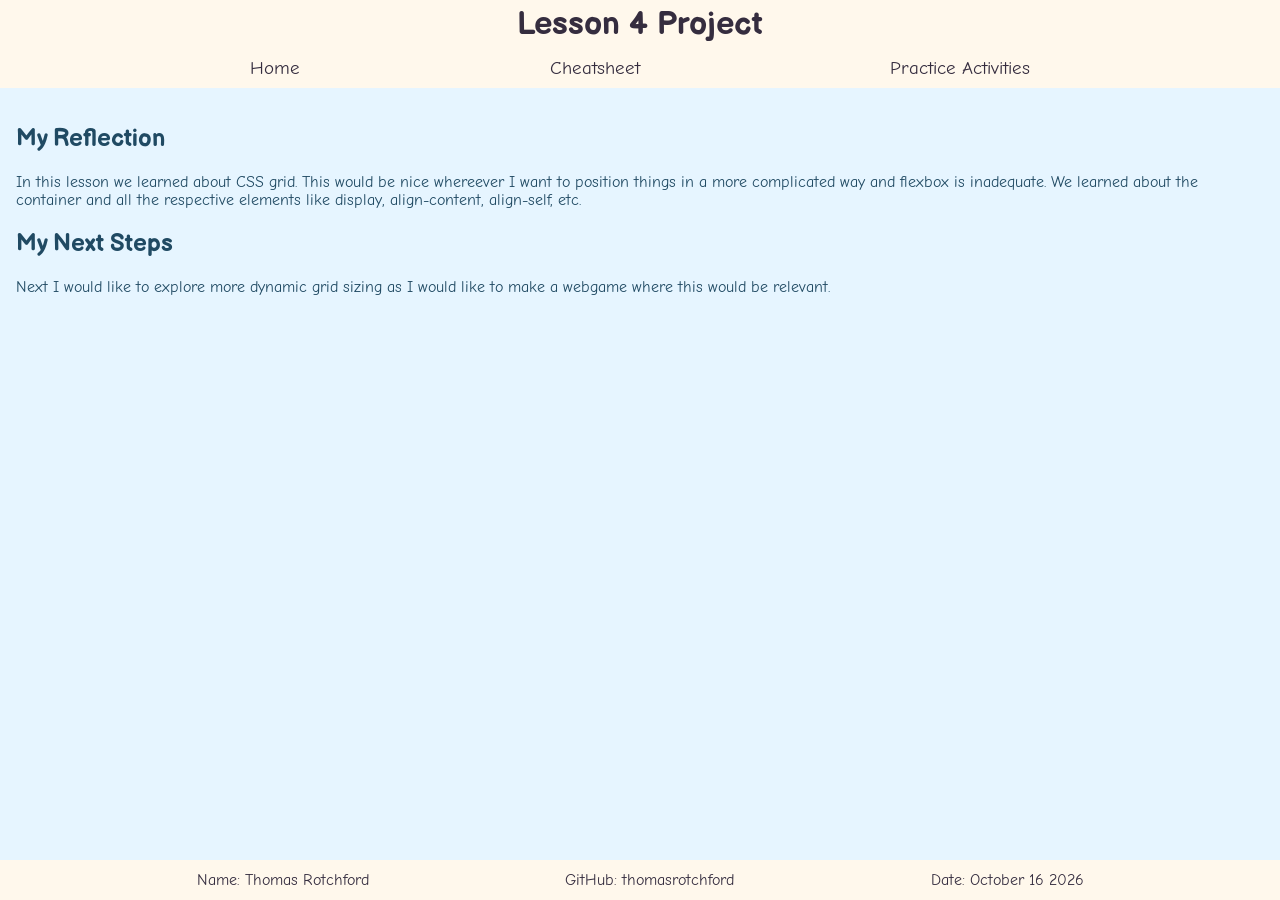
<file: index.html>
<!DOCTYPE html>
<html lang="en">
<head>
    <meta charset="UTF-8">
    <meta name="author" content="Thomas Rotchford">
    <meta name="description" content="Lesson 4 project">
    <meta name="keywords" content="HTML, CSS, WebDev">
    <link rel="stylesheet" href="css/style.css">
    <title>Lesson 4 Project</title>
</head>

<body>
    <header>
        <h1>Lesson 4 Project</h1>
    </header>

    <nav>
        <a href="index.html">Home</a>
        <a href="grid-cheatsheet.html">Cheatsheet</a>
        <a href="https://github.com/thomasrotchford/CIS233DA-Project3">Practice Activities</a>
    </nav>

    <main>
        
        <h2>My Reflection</h2>

          <p>
                In this lesson we learned about CSS grid. 
                This would be nice whereever I want to position things in a more complicated way and flexbox is inadequate. We learned about the container and all the respective elements like display, align-content, align-self, etc.
          </p>

        <h2>My Next Steps</h2>

        <p>
            Next I would like to explore more dynamic grid sizing as I would like to make a webgame where this would be relevant.
        </p>

    </main>

    <footer>
        <p>Name: Thomas Rotchford</p>
        <p>GitHub: thomasrotchford</p>
        <p>Date: October 16 2026</p>
    </footer>
</body>
</html>
</file>
<file: css/style.css>
/*
Name: Thomas Rotchford
Course and Section: CIS233DA 27491 
Instructor: Brian Thurber
*/

@import url('https://fonts.googleapis.com/css2?family=Balsamiq+Sans:wght@400;700&family=Comic+Neue:wght@400;700&display=swap');

@font-face {
  font-family: 'Comic Mono';
  src: url('https://cdn.jsdelivr.net/gh/dtinth/comic-mono-font@master/ComicMono.ttf') format('truetype');
  font-display: swap;
}

:root {
  /* Background colors */
  --bg-main: #fff8ec;
  --bg-secondary: #e6f5ff;
  --bg-tertiary: #f4e8ff;

  /* Text colors */
  --text-main: #352d3f;
  --text-secondary: #204a63;
  --text-tertiary: #57366a;

  /* Fonts */
  --font-main: 'Comic Neue', 'Comic Sans MS', 'Trebuchet MS', sans-serif;
  --font-heading: 'Balsamiq Sans', 'Comic Sans MS', 'Trebuchet MS', sans-serif;
  --font-code: 'Comic Mono', 'Courier New', 'Lucida Console', monospace;
}

/* General styling */
* {
  box-sizing: border-box;
}

/* Body grid layout */
body {
  display: grid;
  grid-template-columns: 1fr;
  grid-template-rows: 3em 2.5em auto 2.5em;
  height: 100vh;
  margin: 0;
  overflow: hidden;

  background-color: var(--bg-main);
  color: var(--text-main);
  font-family: var(--font-main);
}

/* Header */
header {
  grid-row: 1;
  background-color: var(--bg-dark);
  color: var(--text-light);

  display: flex;
  justify-content: center;
  align-items: center;
}

/* Navigation */
nav {
  grid-row: 2;
  background-color: var(--bg-dark);

  display: flex;
  justify-content: space-evenly;
  align-items: center;
}

/* Navigation links */
nav a:link {
  color: var(--text-light);
  font-size: 1.2em;
  text-decoration: none;
}

nav a:visited {
  color: var(--bg-tertiary);
}

nav a:hover {
  color: var(--bg-secondary);
  text-decoration: underline;
}

nav a:focus-visible {
  outline: 2px solid var(--text-light);
}

nav a:active {
  color: #ffd966;
}

/* Main content */
main {
  grid-row: 3;
  height: calc(100vh - 8em);
  min-height: 0;
  overflow: auto;

  background-color: var(--bg-secondary);
  color: var(--text-secondary);
  padding: 1em;
}

/* Footer */
footer {
  grid-row: 4;
  background-color: var(--bg-dark);
  color: var(--text-light);

  display: flex;
  justify-content: space-evenly;
  align-items: center;
}

/* Heading fonts */
h1, h2, h3, h4, h5, h6 {
  font-family: var(--font-heading);
}

p, li {
  font-family: var(--font-main);
}

code, pre {
  background-color: var(--bg-tertiary);
  color: var(--text-tertiary);
  font-family: var(--font-code);
}

code {
  font-family: var(--font-code);
  color: var(--text-tertiary);
}

dl {
  width: 90%;
  margin: 0 auto;

  display: grid;
  grid-template-columns: 1fr 2fr 1fr 2fr;
  grid-template-rows: repeat(5, auto);
  gap: 1em;
}

dt {
  color: var(--text-tertiary);
  background-color: var(--bg-tertiary);
  border-left: 6px solid var(--bg-dark);
  padding: 0.5em;
}

dd {
  margin: 0;
  padding: 0.5em;
  border-bottom: 2px solid var(--text-secondary);
}

.properties-list {
  width: 90%;
  margin: 0 auto;

  display: grid;
  grid-template-columns: repeat(2, 1fr);
  grid-auto-rows: auto;
  gap: 1em;
}

.properties-list > div {
  display: grid;
  grid-template-areas:
    "property definition"
    "property values";
  grid-template-columns: 1fr 3fr;
  grid-template-rows: 1.5em auto;
  gap: 0.5em;

  border: 2px solid var(--text-secondary);
  box-shadow: 2px 2px 5px #888;
  border-radius: 10px;
  padding: 1em;
  background-color: var(--bg-secondary);
}

.properties-list dt {
  grid-area: property;
  font-weight: bold;
  align-self: center;
  color: var(--text-tertiary);
}

.properties-list dd:nth-of-type(1) {
  grid-area: definition;
  margin: 0;
}

.properties-list dd:nth-of-type(2) {
  grid-area: values;
  margin: 0;

  display: flex;
  flex-direction: column;
  gap: 0.5em;
}
</file>
